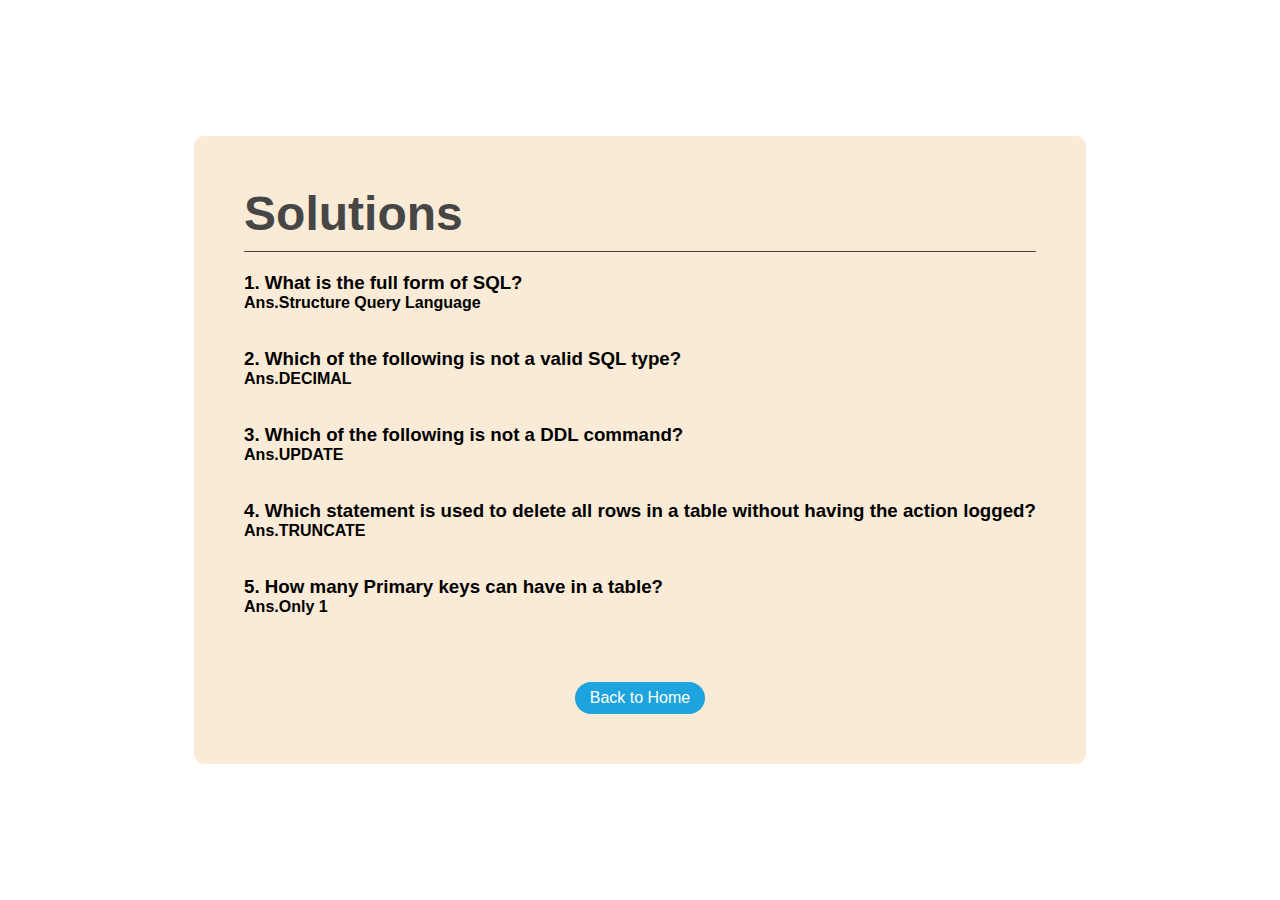
<file: Quiz/review.html>
<!DOCTYPE html>
<html lang="en">
<head>
    <meta charset="UTF-8">
    <meta name="viewport" content="width=device-width, initial-scale=1.0">
    <title>Review </title>
    <link rel="stylesheet" href="style.css"/>
</head>
<body>
    <div class="container1">
        <div class="title">
        <h1><b>Solutions</b></h1></div>
        
        <h3>1. What is the full form of SQL?</h3>
        <h4>Ans.Structure Query Language</h4>
        <br/>
        <br/>

        <h3>2. Which of the following is not a valid SQL type?</h3>
        <h4>Ans.DECIMAL</h4>
        <br/>
        <br/>

        <h3>3. Which of the following is not a DDL command?</h3>
        <h4>Ans.UPDATE</h4>
        <br/>
        <br/>

        <h3>4. Which statement is used to delete all rows in a table without having the action logged?</h3>
        <h4>Ans.TRUNCATE</h4>
        <br/>
        <br/>

        <h3>5. How many Primary keys can have in a table?</h3>
        <h4>Ans.Only 1</h4>
        <br>
        <br>
        <div class="buttonBox">
            <a href="index.html">Back to Home</a></div>
    </div>
</body>
</html>
</file>
<file: Quiz/style.css>
@import url("https://fonts.googleapis.com/css2?family=Open+Sans:wght@300&display=swap"); 

*{
    margin: 0;
    padding:0;
    box-sizing: border-box;
}

body {
    font-family: 'sans-serif', sans-serif;
    background-image: url("https://media.istockphoto.com/photos/dark-blue-stained-grungy-background-or-texture-picture-id1132593892?k=6&m=1132593892&s=612x612&w=0&h=kdFpYAbe0jAnckEYkZdNWUVYbNdKXGxHa1rd8joRZEg=");
    background-size: cover;
    display: flex;
    justify-content: center;
    align-items: center;
    min-height: 100vh;
}
.container{
    width: 750px;
    background-color: rgb(202, 167, 53);
    box-shadow:0 0 50px 0 rgba(0,0, 0, 0.2);
    min-height: 350px;
    padding:50px 50px ;
    border-radius: 10px;
    display:flex;
}
.leftSide,
.rightSide{
    width: 50%;
}
.leftSide img{
    height:300px;
    width:300px;
}
.rightSide h1{
    color:#201414;
    font-size: 32px;
}
.rightSide h2{
    color: #444 ;
    margin:20px auto 10px;
    font-size:25px;
}
.rightSide ul{
    color: #444 ;
    font-size:18px;
    margin-top:600;
    list-style-type: circle;
    list-style-position: inside;
    
}
.rightSide ul li{
    margin-top: 5px;
}
.rightSide a{
    background-color: #dbd9d9;
    border-radius: 100px;
    color:rgb(46, 40, 40);
    font-weight:600;
    width:100%;
    display:inline-block;
    text-align: center;
    padding:15px 0;
    margin-top:25px;
    text-decoration: none;
    outline:none;

}
.box{
    background-color:antiquewhite;
    border-radius: 10px;
    box-shadow:0 0 50px 0 rgba(0,0, 0, 0.2);
    min-height: 350px;
    width:540px;
    padding:50px;
}
.title{
    border-bottom: 1px solid #464646;
    color:#464646;
    padding-bottom:10px;
    margin-bottom:20px;
    font-weight:600;
    font-size:24px;
}

.optionBox span{
    background-color:rgb(219, 222, 223);
    border-radius: 10px;
    color:rgb(32, 28, 28);
    border:1px solid,#444;
    padding:10px 15px;
    

}
.header{
    margin-bottom: 30px;
    display:flex;
    justify-content:space-between ;
}
.scoreBox{
    border-radius: 100px;
    padding:10px 15px;
    border:1px solid #444;
    color:#444;
}
.questionBox{
    background-color: rgb(219, 222, 223);
    color:rgb(32, 28, 28);
    border-radius: 10px;
    padding:10px 15px;
}
.optionBox{
    display: grid;
    grid-template-columns: 1fr 1fr;
    margin: 30px 0;
    grid-gap:15px;
}
.footer{
    display: flex;
    justify-content: space-between;
}
.footer button{
    background-color: #1da3dd;
    border-radius: 5px;
    padding:7px 15px;
    color:#fff;
    border:0;
    outline:none;
    font-size: 20px;
}
.resultBox{
    margin-bottom: 30px;
    display: grid;
    grid-template-columns: 1fr 1fr;
    grid-row-gap:15px;
    font-size:20px
}
.resultBox *:nth-child(odd){
    text-align:right;
}
.resultBox span{
    font-weight: 600;
}
.buttonBox{
    
    
    text-align:center;
}
.buttonBox a{
    background-color:#1da3dd;
    border-radius: 50px;
    border:0;
    text-decoration: none;
    color:#fff;
    outline: none;
    padding: 7px 15px;
    margin-top: 30px;
    display: inline-block;
}
.optionBox span.right{
    background-color: rgb(74, 206, 57);
    border-color: chartreuse;
    color:cornsilk;
}
.optionBox span.wrong{
    background-color: crimson;
    border-color:crimson;
    color:cyan;
}
.container1{
    background-color: antiquewhite;
    padding:50px;
    border-radius: 10px;

}
span:hover{
    background-color: rgb(241, 241, 79);
}


@media screen and (max-width:768px){
    .leftSide{
        display: none;
    }
    .container{
        width: 425px;
    }
    .rightSide{
        width:100px;
    }
    .optionBox{
        grid-template-columns: 1fr;
    }
}
</file>
